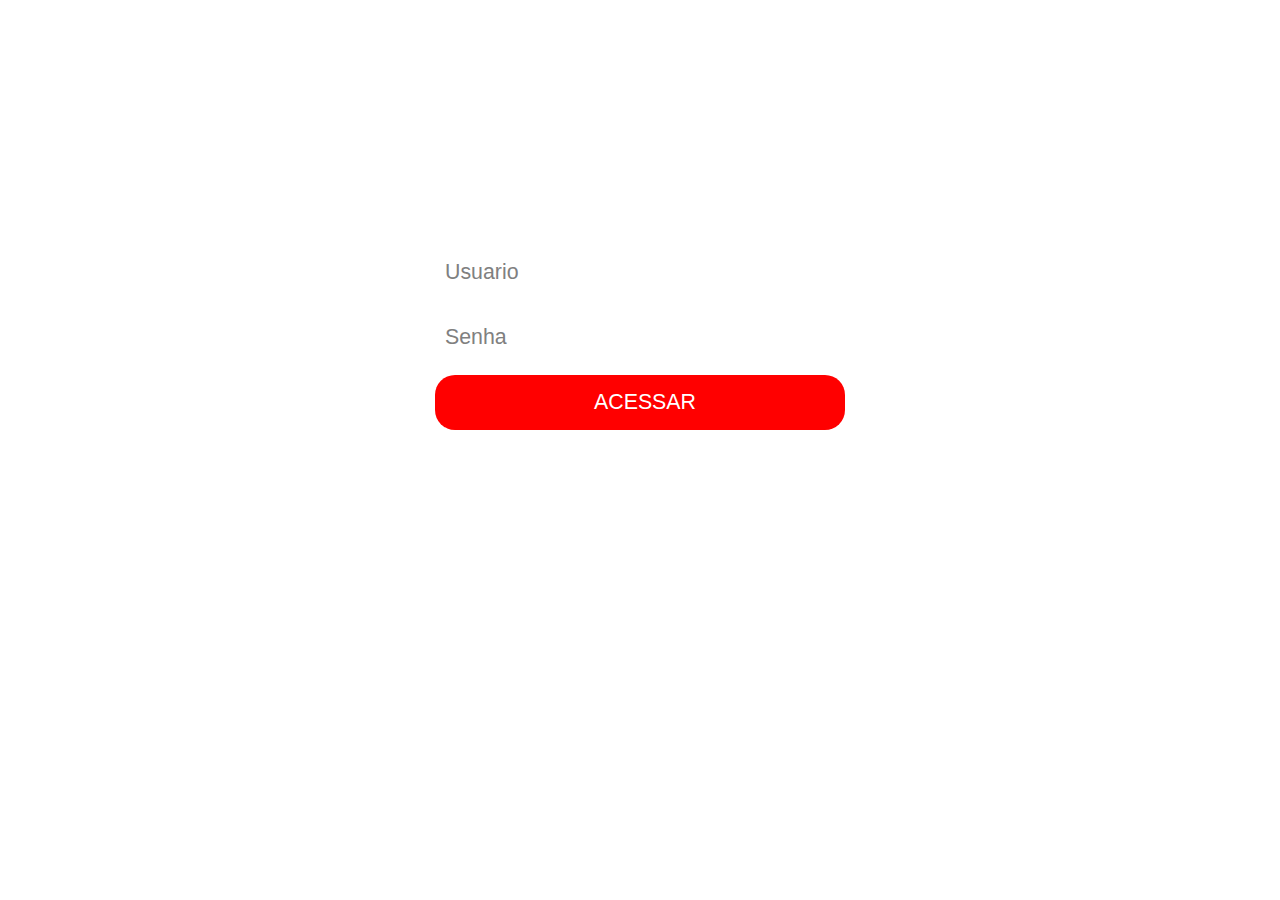
<file: index.html>
<!DOCTYPE html>
<html lang="pt-br">

<head>
    <meta charset="UTF-8">
    <meta http-equiv="X-UA-Compatible" content="IE=edge">
    <meta name="viewport" content="width=device-width, initial-scale=1.0">
    <title>Projeto login</title>
    <link rel="stylesheet" href="stilo.css">
    <link rel="preconnect" href="https://fonts.googleapis.com">
    <link rel="preconnect" href="https://fonts.gstatic.com" crossorigin>
    <link href="https: //fonts.googleapis.com/css2? family= Open+Sans:wght@300 & display=swap" rel="stylesheet">
</head>

<body>
    <div>
        <form method="POST" action="cadastrar.php">
            <h1>ENTRAR</h1>
            <input type="text" name="" id="" placeholder="Usuario">
            <input type="password" name="" id="" placeholder="Senha">
            <input type="submit" href="#" value="ACESSAR">
            <a href="cadastrar.html">Ainda nao e Inscrito Cadastre-se</a>
        </form>
    </div>
</body>
</file>
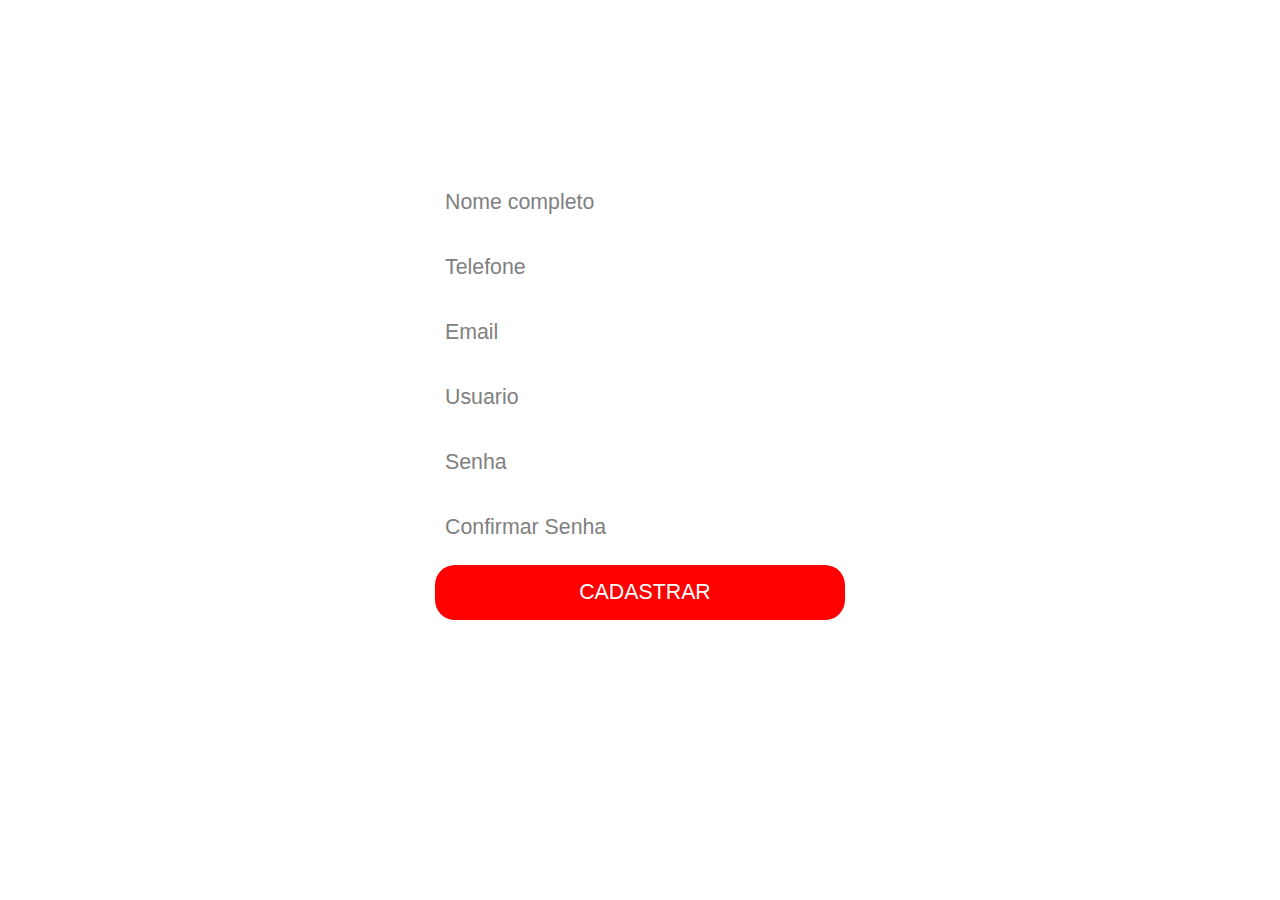
<file: cadastrar.html>
<!DOCTYPE html>
<html lang="en">
<head>
    <meta charset="UTF-8">
    <meta http-equiv="X-UA-Compatible" content="IE=edge">
    <meta name="viewport" content="width=device-width, initial-scale=1.0">
    <title>Cadastrar</title>
    <link rel="stylesheet" href="stilo.css">
</head>
<body>
    <div id="corpo-cadastro">
        <form method="POST" action="#">
            <h1>CADASTRAR</h1>
            <input type="text" name="" id="" placeholder="Nome completo">
            <input type="tel" name="" id="" placeholder="Telefone">
            <input type="email" name="" id="" placeholder="Email">
            <input type="text" name="" id="" placeholder="Usuario">
            <input type="password" name="" id="" placeholder="Senha">
            <input type="password" name="" id="" placeholder="Confirmar Senha">
            <input type="submit" href="#" value="CADASTRAR">
            <a href="index.html">Voltar e Acessar </a>
        </form>
    </div>
</body>
</html>
</file>
<file: stilo.css>
*{
    margin: 0px;
    padding: 0px;
}
body{
   background-color: white;
}
div{
    width: 430px;
    margin: 150px auto 0px auto;
    border-radius: 10px;
}  
div#corpo-cadastro{
    margin: 80px auto 0px auto;
    border-radius: 10px;
}

h1{
    text-align: center;
    font-size: 40px;
    padding: 20px;
    color:white;
    font-family: Arial, Helvetica, sans-serif;
}
input{
    display: block;
    height: 55px;
    width: 400px;
    margin: 10px;
    border-radius: 20px;
    border:none;
    padding-left: 10px;
    font-size: 16pt;
    font-family: 'Open Sans', sans-serif;
    background-color: white;
    outline: none;
}
:placeholder-shown{
    color: black;
}
::placeholder{
    color:gray;
}
input[type=submit]{
    color: white;
    width: 410px;
    background-color: red;
    cursor: pointer;
}
:placeholder{
    color: white;
}
a{
    text-align: center;
    display: block;
    color: white;
    text-decoration: none;
    font-size: 14pt;
    font-family: 'Open Sans', sans-serif;
    margin: 20px;
}
a:hover{
    text-decoration: underline;
}
</file>
